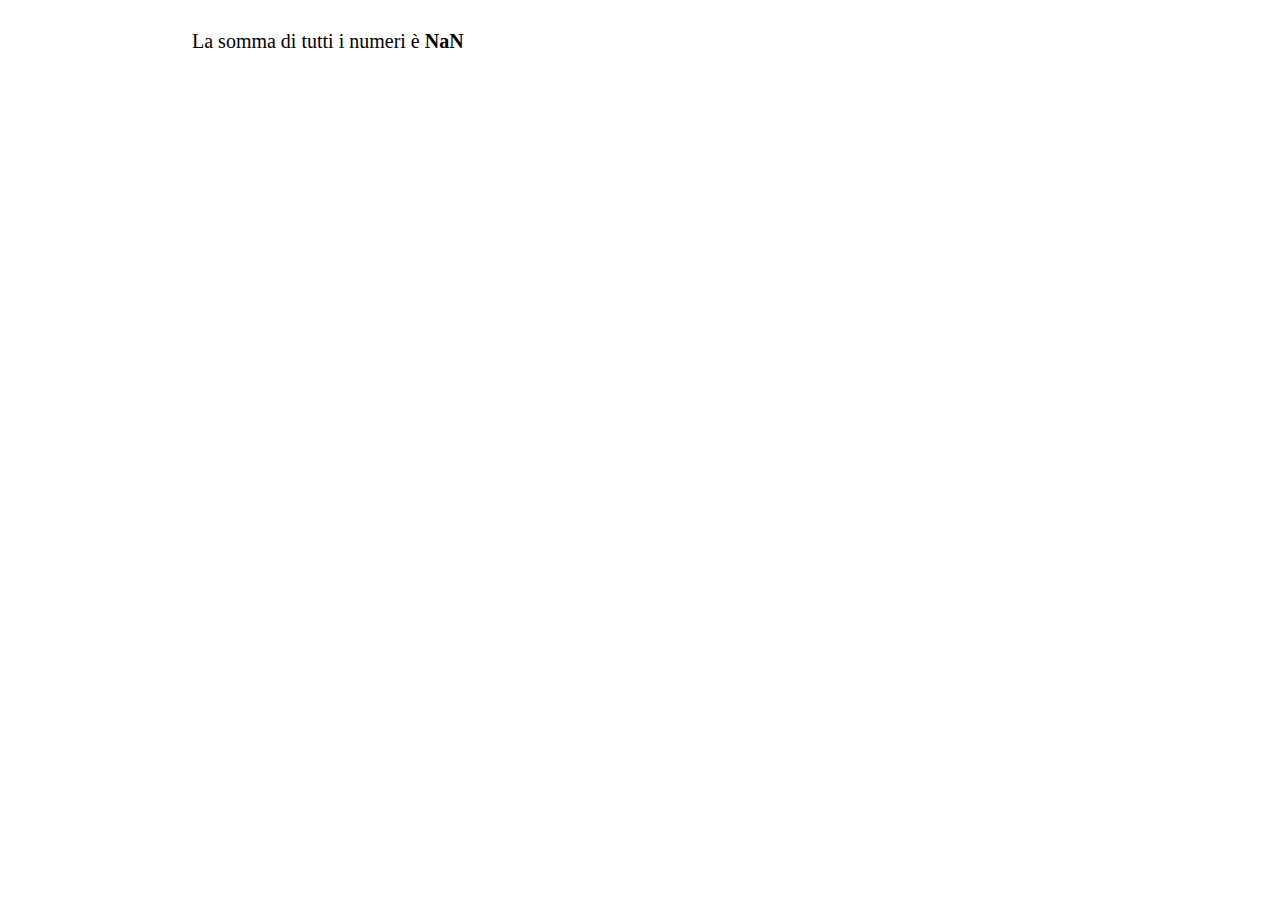
<file: snack-3/index.html>
<!DOCTYPE html>
<html lang="en">
<head>
    <meta charset="UTF-8">
    <meta http-equiv="X-UA-Compatible" content="IE=edge">
    <meta name="viewport" content="width=device-width, initial-scale=1.0">
    <link rel="stylesheet" href="css/style.css">

    <title>Snack 3</title>
</head>
<body>
    <div class="container">
        <p id="sum"></p>
    </div>

    <script type="text/javascript" src="js/script.js"></script>
</body>
</html>
</file>
<file: snack-3/css/style.css>
/* Reset */
* {
    margin: 0;
    padding: 0;
    box-sizing: border-box;
}

.container {
    width: 70%;
    margin: 30px auto;
}

body {
    font-family: Verdana;
}

p {
    font-size: 20px;
}
</file>
